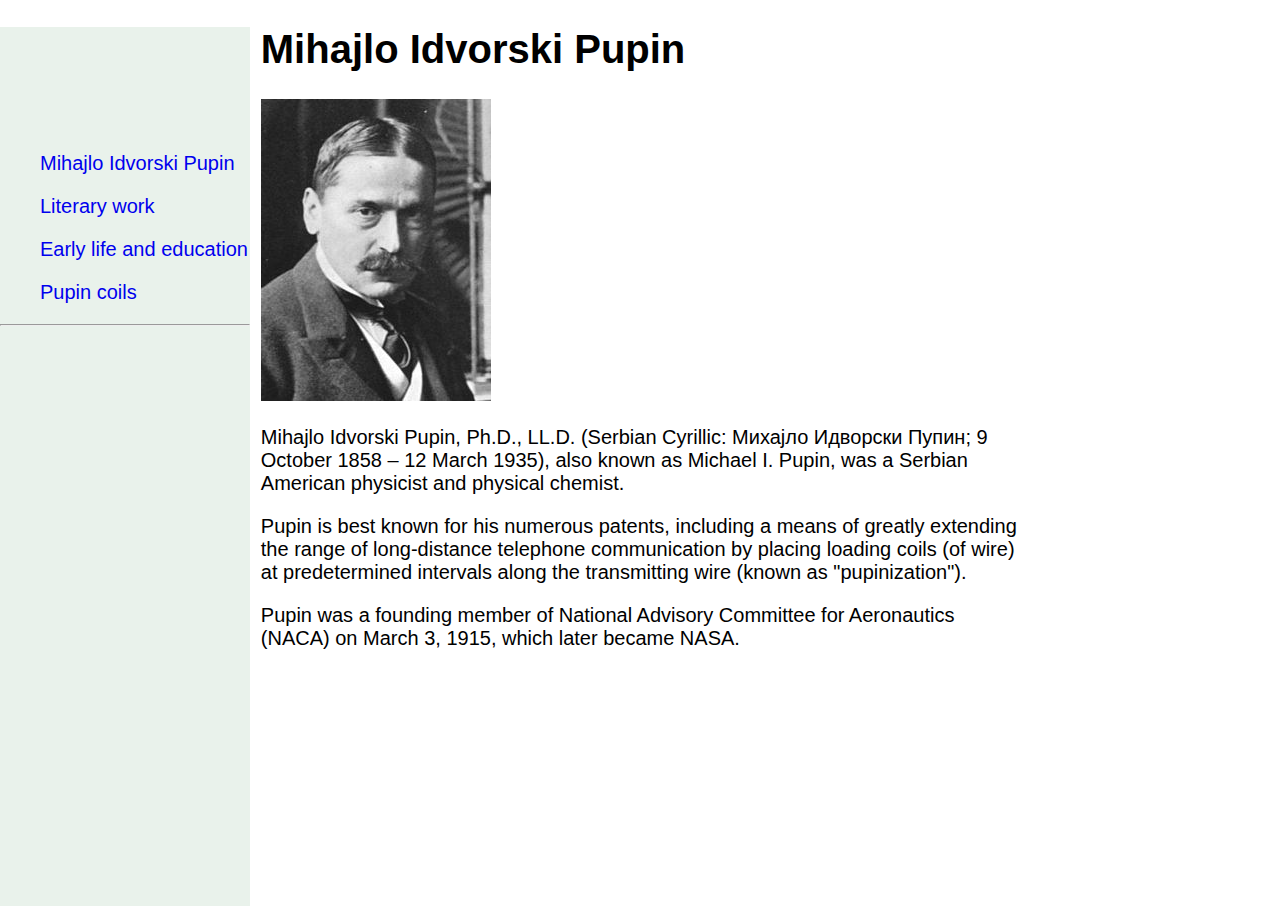
<file: Proiect/index.html>
<!DOCTYPE html>
<html lang="en">
<head>
  <meta charset="UTF-8">
  <meta name="viewport" content="width=device-width, initial-scale=1.0">
  <meta http-equiv="X-UA-Compatible" content="ie=edge">
  <link rel="stylesheet" href="CSS/style.css">
  <title>Assignment</title>
</head>
<body>

<!--------- Navigation menu --------->
 <div id="navbar">
<nav>
    <ul id="navlist">
      <li><a href="index.html">Mihajlo Idvorski Pupin</a></li>
      <li><a href="literary-work.html">Literary work</a></li>
      <li><a href="early-life-and-education.html">Early life and education</a></li>
      <li><a href="pupin-coils.html">Pupin coils</a></li>
    </ul>
  </nav>
  <hr>
  </div>
<!---------- End of Navigation menu --------->

  <div id="content">
<!---------- Page title -------->
  <h1>Mihajlo Idvorski Pupin</h1>
<!------- End of Page title ------>

<!---------- Page content -------->
  <img src="img/pupin.jpg" alt="">

<article>
  <p>Mihajlo Idvorski Pupin, Ph.D., LL.D. (Serbian Cyrillic: Михајло Идворски Пупин; 9 October 1858 – 12 March 1935), also known as Michael I. Pupin, was a Serbian American physicist and physical chemist. </p>
</article>

<article>
  <p>Pupin is best known for his numerous patents, including a means of greatly extending the range of long-distance telephone communication by placing loading coils (of wire) at predetermined intervals along the transmitting wire (known as "pupinization").</p>
</article>

<article>
  <p>Pupin was a founding member of National Advisory Committee for Aeronautics (NACA) on March 3, 1915, which later became NASA.</p>
</article>
<!--------- End of the content -------->
  </div>

</body>
</html>
</file>
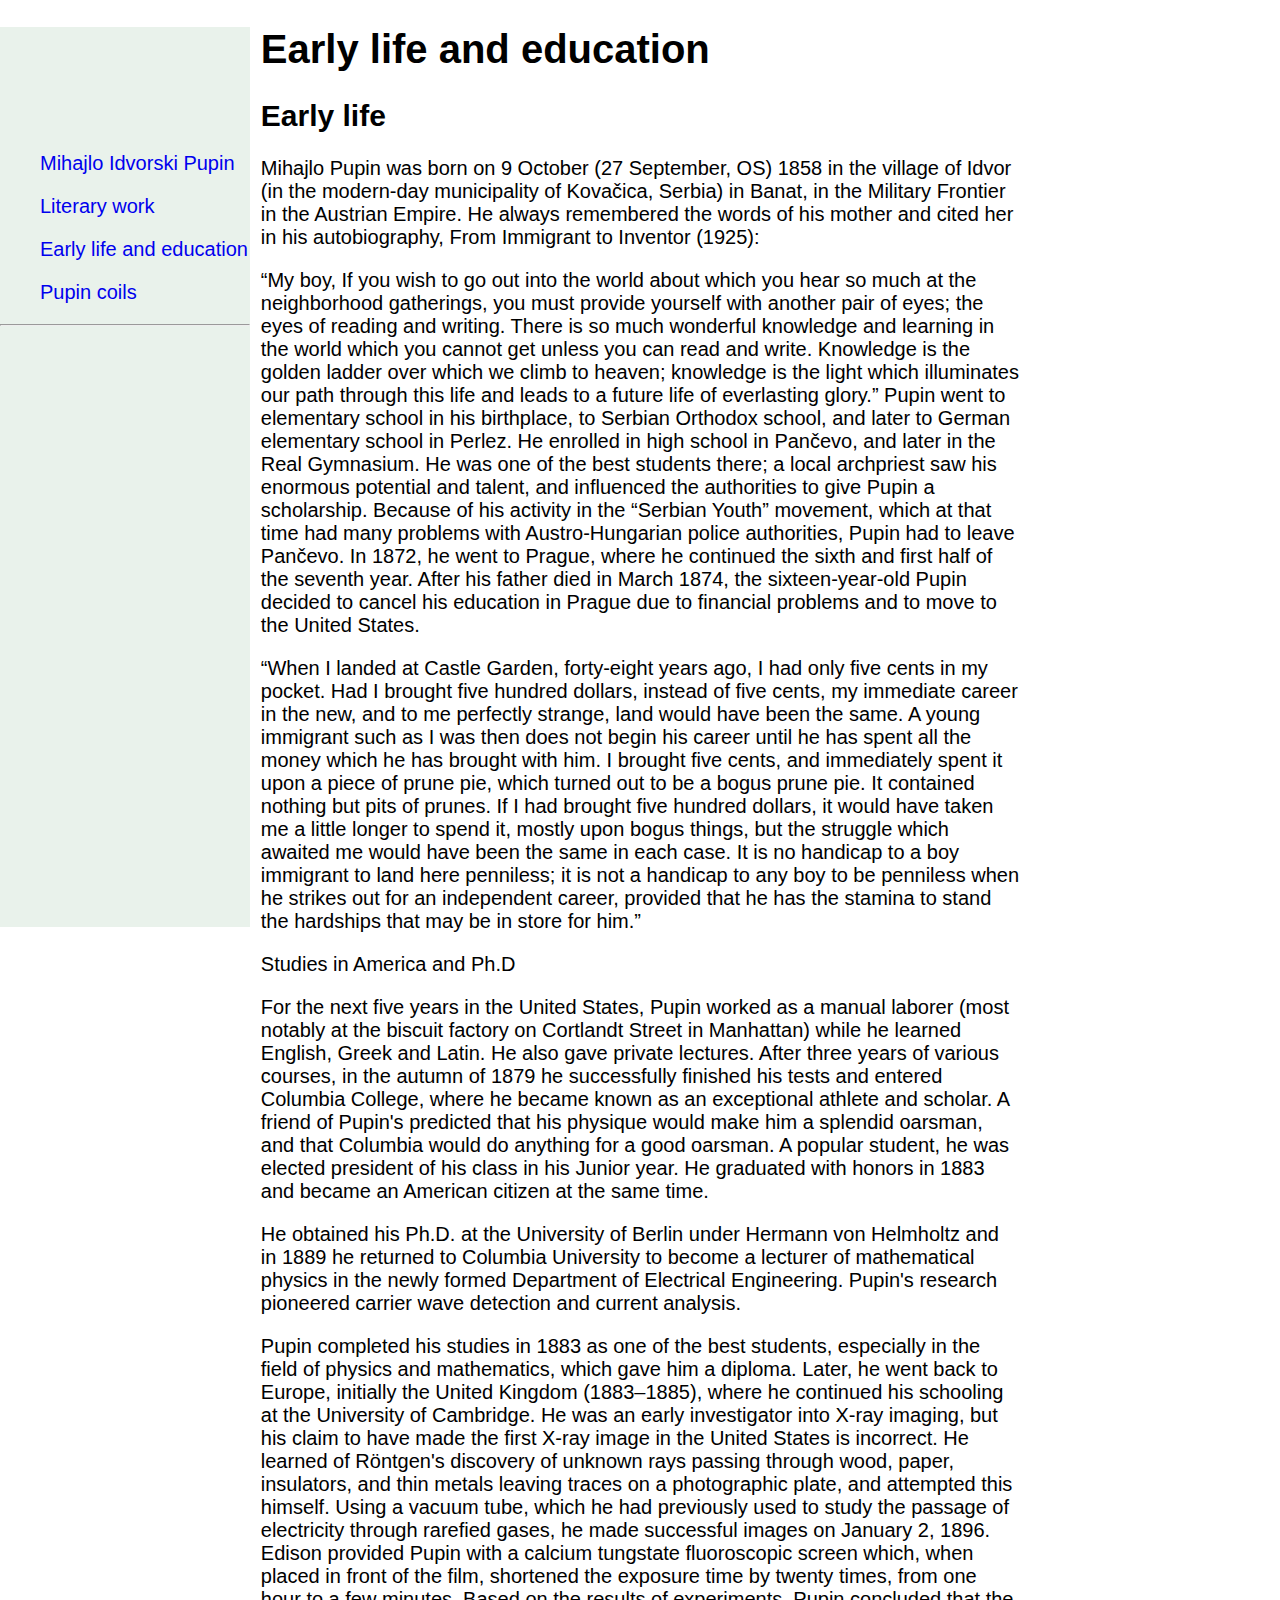
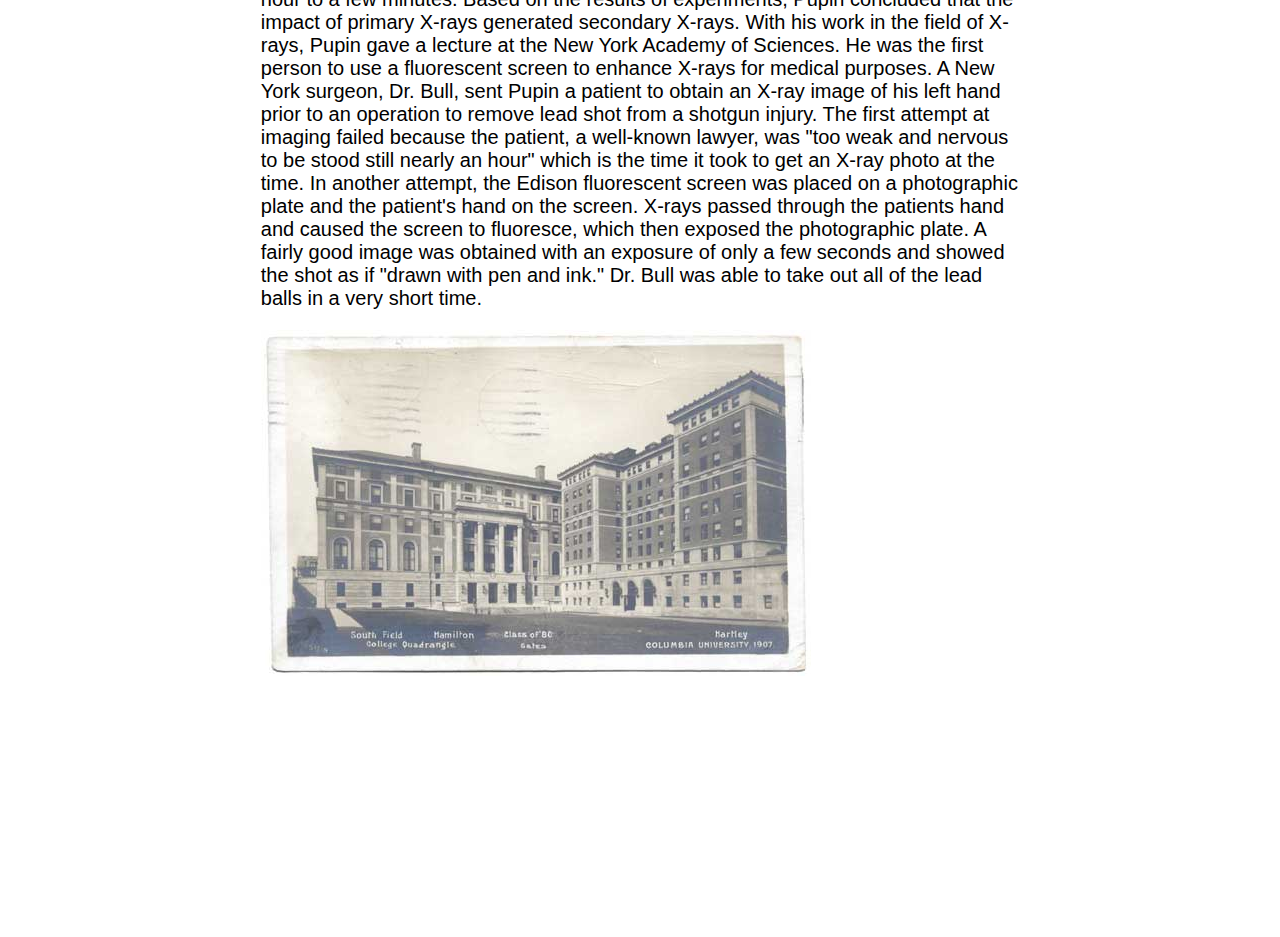
<file: Proiect/early-life-and-education.html>
<!DOCTYPE html>
<html lang="en">
<head>
  <meta charset="UTF-8">
  <meta name="viewport" content="width=device-width, initial-scale=1.0">
  <meta http-equiv="X-UA-Compatible" content="ie=edge">
  <link rel="stylesheet" href="CSS/style.css">
  <title>Assignment</title>
</head>
<body>
  <!--------- Navigation menu --------->
<div id="navbar">
  <nav>
      <ul id="navlist">
        <li><a href="index.html">Mihajlo Idvorski Pupin</a></li>
        <li><a href="literary-work.html">Literary work</a></li>
        <li><a href="early-life-and-education.html">Early life and education</a></li>
        <li><a href="pupin-coils.html">Pupin coils</a></li>
      </ul>
  </nav>
  <hr>
</div>
<!---------- End of Navigation menu --------->

<div id="content">
    <!---------- Page title -------->
      <h1>Early life and education</h1>
    <!------- End of Page title ------>

    <!---------- Page content -------->
    <h2>Early life</h2>

    <article>
      <p>Mihajlo Pupin was born on 9 October (27 September, OS) 1858 in the village of Idvor (in the modern-day municipality of Kovačica, Serbia) in Banat, in the Military Frontier in the Austrian Empire. He always remembered the words of his mother and cited her in his autobiography, From Immigrant to Inventor (1925):</p>
      <p>“My boy, If you wish to go out into the world about which you hear so much at the neighborhood gatherings, you must provide yourself with another pair of eyes; the eyes of reading and writing. There is so much wonderful knowledge and learning in the world which you cannot get unless you can read and write. Knowledge is the golden ladder over which we climb to heaven; knowledge is the light which illuminates our path through this life and leads to a future life of everlasting glory.”

      Pupin went to elementary school in his birthplace, to Serbian Orthodox school, and later to German elementary school in Perlez. He enrolled in high school in Pančevo, and later in the Real Gymnasium. He was one of the best students there; a local archpriest saw his enormous potential and talent, and influenced the authorities to give Pupin a scholarship.

      Because of his activity in the “Serbian Youth” movement, which at that time had many problems with Austro-Hungarian police authorities, Pupin had to leave Pančevo. In 1872, he went to Prague, where he continued the sixth and first half of the seventh year. After his father died in March 1874, the sixteen-year-old Pupin decided to cancel his education in Prague due to financial problems and to move to the United States.</p>
    </article>

    <article>
      <p>“When I landed at Castle Garden, forty-eight years ago, I had only five cents in my pocket. Had I brought five hundred dollars, instead of five cents, my immediate career in the new, and to me perfectly strange, land would have been the same. A young immigrant such as I was then does not begin his career until he has spent all the money which he has brought with him. I brought five cents, and immediately spent it upon a piece of prune pie, which turned out to be a bogus prune pie. It contained nothing but pits of prunes. If I had brought five hundred dollars, it would have taken me a little longer to spend it, mostly upon bogus things, but the struggle which awaited me would have been the same in each case. It is no handicap to a boy immigrant to land here penniless; it is not a handicap to any boy to be penniless when he strikes out for an independent career, provided that he has the stamina to stand the hardships that may be in store for him.”
      </p>

      <p>Studies in America and Ph.D</p>

      <p>For the next five years in the United States, Pupin worked as a manual laborer (most notably at the biscuit factory on Cortlandt Street in Manhattan) while he learned English, Greek and Latin. He also gave private lectures. After three years of various courses, in the autumn of 1879 he successfully finished his tests and entered Columbia College, where he became known as an exceptional athlete and scholar. A friend of Pupin's predicted that his physique would make him a splendid oarsman, and that Columbia would do anything for a good oarsman. A popular student, he was elected president of his class in his Junior year. He graduated with honors in 1883 and became an American citizen at the same time.
      </p>
      <p>He obtained his Ph.D. at the University of Berlin under Hermann von Helmholtz and in 1889 he returned to Columbia University to become a lecturer of mathematical physics in the newly formed Department of Electrical Engineering. Pupin's research pioneered carrier wave detection and current analysis.
      </p>
      <p> Pupin completed his studies in 1883 as one of the best students, especially in the field of physics and mathematics, which gave him a diploma. Later, he went back to Europe, initially the United Kingdom (1883–1885), where he continued his schooling at the University of Cambridge. He was an early investigator into X-ray imaging, but his claim to have made the first X-ray image in the United States is incorrect. He learned of Röntgen's discovery of unknown rays passing through wood, paper, insulators, and thin metals leaving traces on a photographic plate, and attempted this himself. Using a vacuum tube, which he had previously used to study the passage of electricity through rarefied gases, he made successful images on January 2, 1896. Edison provided Pupin with a calcium tungstate fluoroscopic screen which, when placed in front of the film, shortened the exposure time by twenty times, from one hour to a few minutes. Based on the results of experiments, Pupin concluded that the impact of primary X-rays generated secondary X-rays. With his work in the field of X-rays, Pupin gave a lecture at the New York Academy of Sciences. He was the first person to use a fluorescent screen to enhance X-rays for medical purposes. A New York surgeon, Dr. Bull, sent Pupin a patient to obtain an X-ray image of his left hand prior to an operation to remove lead shot from a shotgun injury. The first attempt at imaging failed because the patient, a well-known lawyer, was "too weak and nervous to be stood still nearly an hour" which is the time it took to get an X-ray photo at the time. In another attempt, the Edison fluorescent screen was placed on a photographic plate and the patient's hand on the screen. X-rays passed through the patients hand and caused the screen to fluoresce, which then exposed the photographic plate. A fairly good image was obtained with an exposure of only a few seconds and showed the shot as if "drawn with pen and ink." Dr. Bull was able to take out all of the lead balls in a very short time.
      </p>
    </article>

    <img src="img/university.jpg" alt="">

</div>
<!--------- End of the content -------->
</body>
</html>
</file>
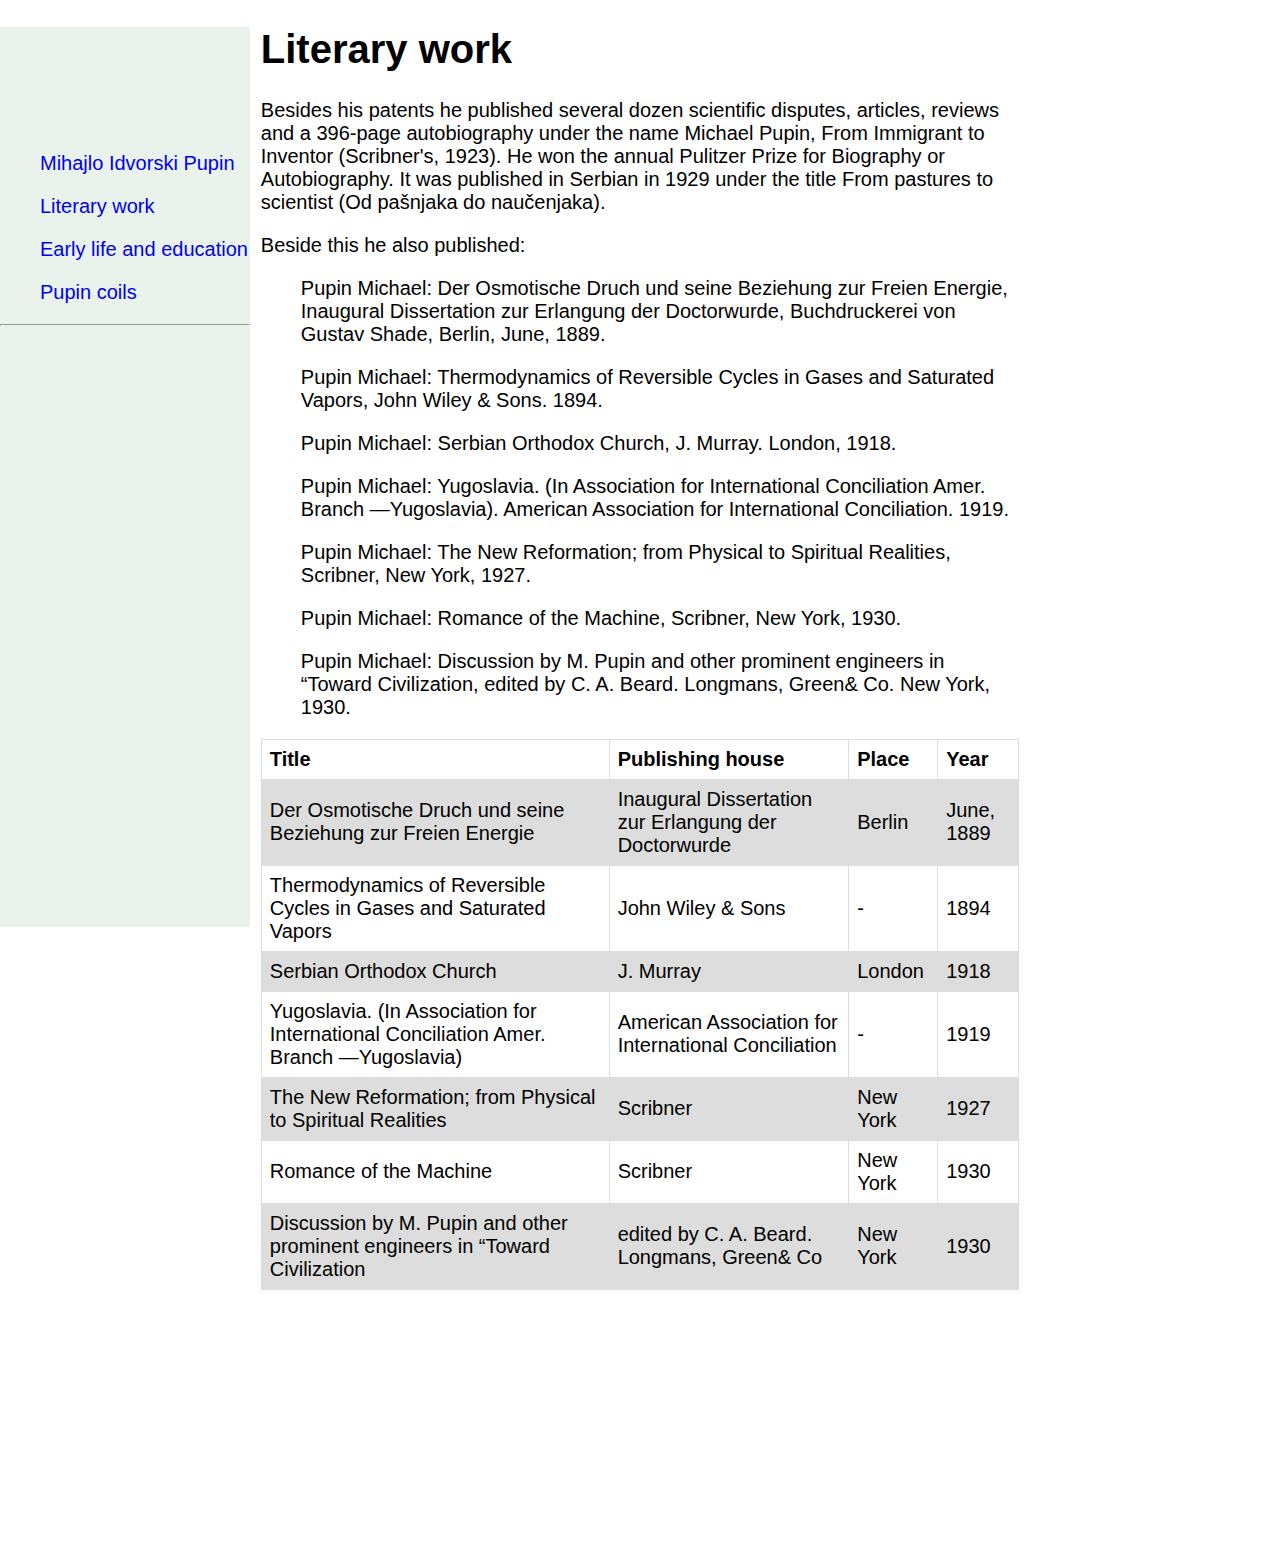
<file: Proiect/literary-work.html>
<!DOCTYPE html>
<html lang="en">
<head>
  <meta charset="UTF-8">
  <meta name="viewport" content="width=device-width, initial-scale=1.0">
  <meta http-equiv="X-UA-Compatible" content="ie=edge">
  <link rel="stylesheet" href="CSS/style.css">
  <title>Assignment</title>

<style>
table {
  font-family: arial, sans-serif;
  border-collapse: collapse;
  width: 100%;
}

td, th {
  border: 1px solid #dddddd;
  text-align: left;
  padding: 8px;
}

tr:nth-child(even) {
  background-color: #dddddd;
}
</style>
</head>
<body>
  <!--------- Navigation menu --------->
  <div id="navbar">
    <nav>
        <ul id="navlist">
          <li><a href="index.html">Mihajlo Idvorski Pupin</a></li>
          <li><a href="literary-work.html">Literary work</a></li>
          <li><a href="early-life-and-education.html">Early life and education</a></li>
          <li><a href="pupin-coils.html">Pupin coils</a></li>
        </ul>
      </nav>
      <hr>
  </div>
<!---------- End of Navigation menu --------->

<div id="content">
  <!---------- Page title -------->
    <h1>Literary work</h1>
  <!------- End of Page title ------>

  <!---------- Page content -------->
  <article>
    <p>Besides his patents he published several dozen scientific disputes, articles, reviews and a 396-page autobiography under the name Michael Pupin, From Immigrant to Inventor (Scribner's, 1923). He won the annual Pulitzer Prize for Biography or Autobiography. It was published in Serbian in 1929 under the title From pastures to scientist (Od pašnjaka do naučenjaka).</p>
  </article>

  <article>
    <p>Beside this he also published:</p>
  </article>

  <article>
    <ul>
        <li>Pupin Michael: Der Osmotische Druch und seine Beziehung zur Freien Energie, Inaugural Dissertation zur Erlangung der Doctorwurde, Buchdruckerei von Gustav Shade, Berlin, June, 1889.</li>
        <li>Pupin Michael: Thermodynamics of Reversible Cycles in Gases and Saturated Vapors, John Wiley & Sons. 1894.</li>
        <li>Pupin Michael: Serbian Orthodox Church, J. Murray. London, 1918.</li>
        <li>Pupin Michael: Yugoslavia. (In Association for International Conciliation Amer. Branch —Yugoslavia). American Association for International Conciliation. 1919.</li>
        <li>Pupin Michael: The New Reformation; from Physical to Spiritual Realities, Scribner, New York, 1927.</li>
        <li>Pupin Michael: Romance of the Machine, Scribner, New York, 1930.</li>
        <li>Pupin Michael: Discussion by M. Pupin and other prominent engineers in “Toward Civilization, edited by C. A. Beard. Longmans, Green& Co. New York, 1930.</li>
    </ul>
  </article>

  <table>
  <tr>
    <th>Title</th>
    <th>Publishing house</th>
    <th>Place</th>
    <th>Year</th>
  </tr>
  <tr>
    <td>Der Osmotische Druch und seine Beziehung zur Freien Energie</td>
    <td>Inaugural Dissertation zur Erlangung der Doctorwurde</td>
    <td>Berlin</td>
    <td>June, 1889</td>
  </tr>
  <tr>
    <td>Thermodynamics of Reversible Cycles in Gases and Saturated Vapors</td>
    <td>John Wiley & Sons</td>
    <td>-</td>
    <td>1894</td>
  </tr>
  <tr>
    <td>Serbian Orthodox Church</td>
    <td>J. Murray</td>
    <td>London</td>
    <td>1918</td>
  </tr>
  <tr>
    <td>Yugoslavia. (In Association for International Conciliation Amer. Branch —Yugoslavia)</td>
    <td>American Association for International Conciliation</td>
    <td>-</td>
    <td>1919</td>
  </tr>
  <tr>
    <td>The New Reformation; from Physical to Spiritual Realities</td>
    <td> Scribner</td>
    <td>New York</td>
    <td>1927</td>
  </tr>
  <tr>
    <td> Romance of the Machine</td>
    <td>Scribner</td>
    <td>New York</td>
    <td>1930</td>
  </tr>
  <tr>
    <td>Discussion by M. Pupin and other prominent engineers in “Toward Civilization</td>
    <td>edited by C. A. Beard. Longmans, Green& Co</td>
    <td> New York</td>
    <td>1930</td>
  </tr>
</table>
</div>
<!--------- End of the content -------->

</body>
</html>
</file>
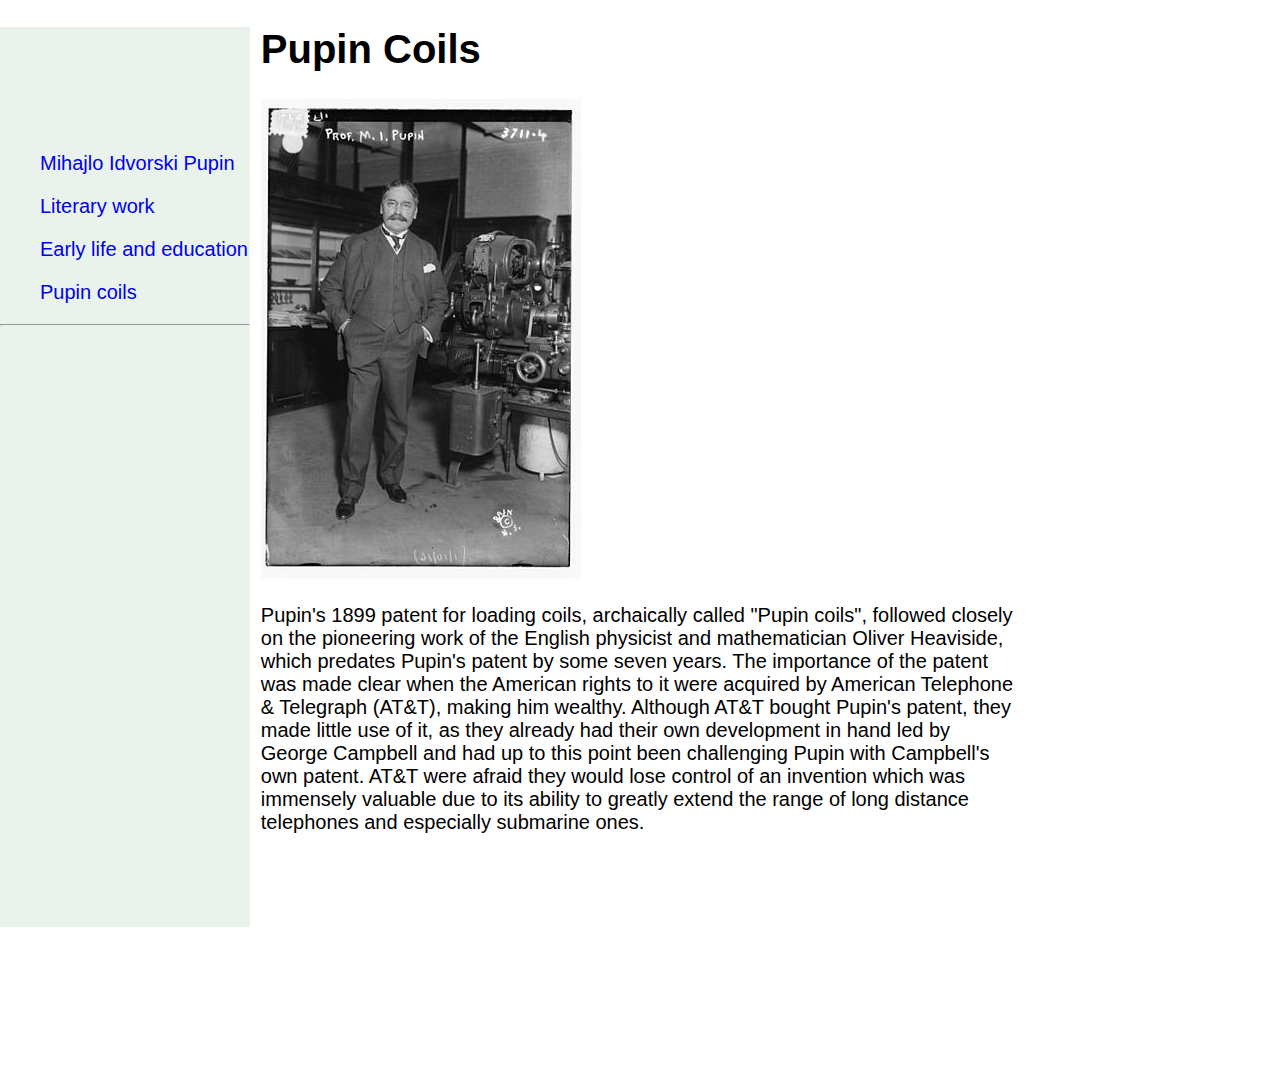
<file: Proiect/pupin-coils.html>
<!DOCTYPE html>
<html lang="en">
<head>
  <meta charset="UTF-8">
  <meta name="viewport" content="width=device-width, initial-scale=1.0">
  <meta http-equiv="X-UA-Compatible" content="ie=edge">
  <link rel="stylesheet" href="CSS/style.css">
  <title>Assignment</title>
</head>
<body>
<!--------- Navigation menu --------->
<div id="navbar">
<nav>
    <ul id="navlist">
      <li><a href="index.html">Mihajlo Idvorski Pupin</a></li>
      <li><a href="literary-work.html">Literary work</a></li>
      <li><a href="early-life-and-education.html">Early life and education</a></li>
      <li><a href="pupin-coils.html">Pupin coils</a></li>
    </ul>
  </nav>
  <hr>
</div>
<!---------- End of Navigation menu --------->

<div id="content">
<!---------- Page title -------->
  <h1>Pupin Coils</h1>
<!------- End of Page title ------>

<!---------- Page content -------->

<img src="img/pupin-1916.jpg" alt="">

<article>
  <p>Pupin's 1899 patent for loading coils, archaically called "Pupin coils", followed closely on the pioneering work of the English physicist and mathematician Oliver Heaviside, which predates Pupin's patent by some seven years. The importance of the patent was made clear when the American rights to it were acquired by American Telephone & Telegraph (AT&T), making him wealthy. Although AT&T bought Pupin's patent, they made little use of it, as they already had their own development in hand led by George Campbell and had up to this point been challenging Pupin with Campbell's own patent. AT&T were afraid they would lose control of an invention which was immensely valuable due to its ability to greatly extend the range of long distance telephones and especially submarine ones.</p>
</article>
</div>

</body>
</html>
</file>
<file: Proiect/CSS/style.css>
body{
  font-size: 20px;
  font-family: sans-serif;
  margin-bottom: 20%;
}

#navbar a{
  font-size: 20px;
  text-decoration: none;
}

#navlist{
  margin-top: 50%;
}

li{
  margin-bottom: 20px;
  list-style: none;

}

#navbar{
  position: fixed;
  left: 0;
  width: 250px;
  height: 100%;
  background-color: #e9f2eb;


}

#content{

  padding-left: 20%;
  margin-right: 20%;
}
</file>
